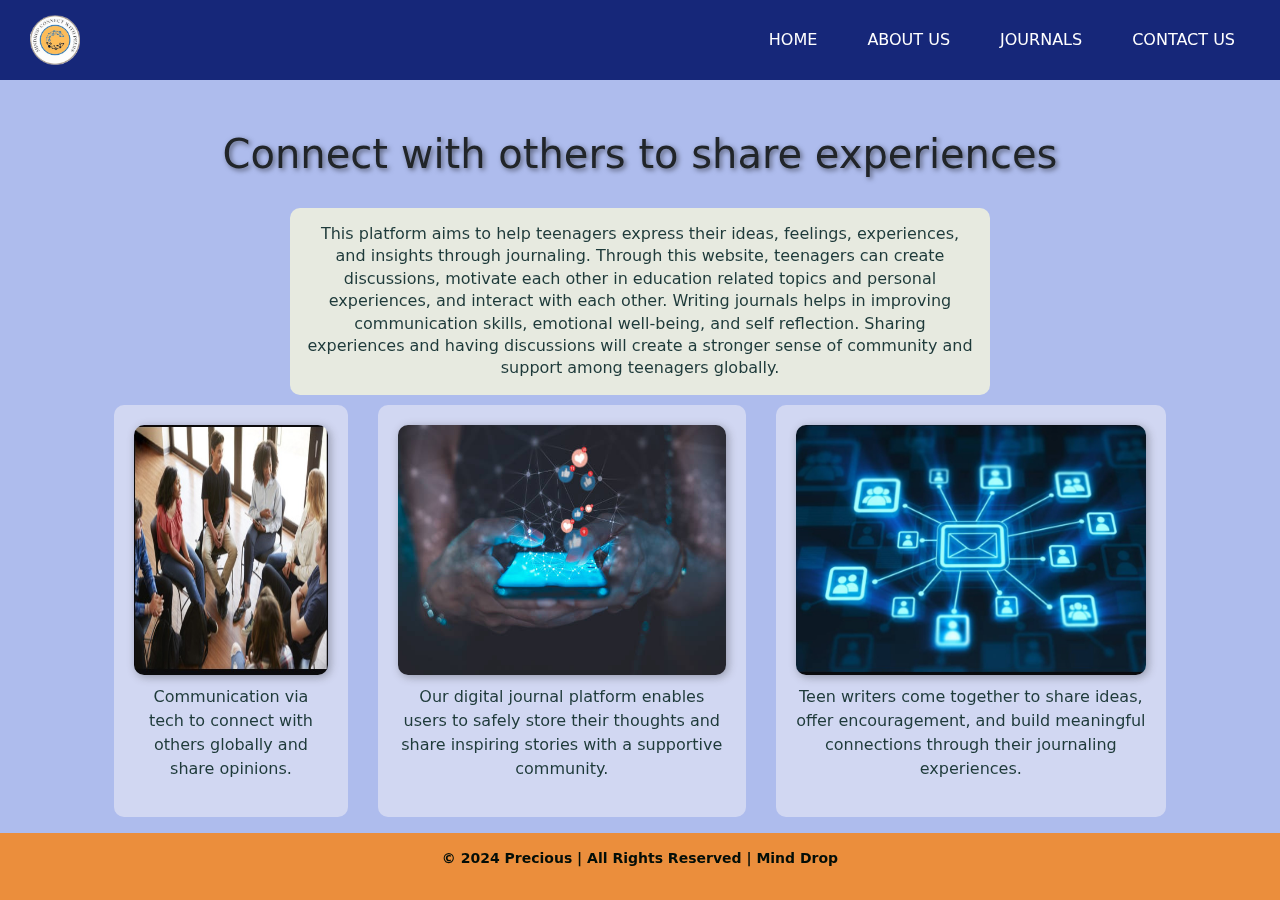
<file: index.html>
<!DOCTYPE html>
<html lang="en">
<head>
    <meta charset="UTF-8">
    <meta name="viewport" content="width=device-width, initial-scale=1.0">
    <title>Mind Drop - Connecting to grow together</title>
    <link rel="stylesheet" href="styles.css">
    <link rel="stylesheet" href="https://cdn.jsdelivr.net/npm/bootstrap@5.3.0/dist/css/bootstrap.min.css">
</head>
<body>

    <!-- Dark Overlay -->
    <div class="overlay"></div>

    <!-- Header Section -->
    <header class="header">
        <div class="logo"><img src="Logo.png" width="50" height="50"></div>
        <nav class="header-nav">
            <ul>
                <li><a href="index.html">HOME</a></li>
                <li><a href="about.html">ABOUT US</a></li>
                <li><a href="journals.html">JOURNALS</a></li>
                <li><a href="contactus.html">CONTACT US</a></li>
            </ul>
        </nav>
    </header>

    <!-- Main Content -->
    <main class="main-content">
        <h1>Connect with others to share experiences</h1>
        <p class="intro-text">
         This platform aims to help teenagers express their ideas, feelings, experiences, and 
         insights through journaling. Through this website, teenagers can create discussions, 
         motivate each other in education related topics and personal experiences, and interact with
         each other. Writing journals helps in improving communication skills, emotional well-being, 
         and self reflection. Sharing experiences and having discussions will create a stronger sense 
         of community and support among teenagers globally.

        </p>

        <!-- Images with Text -->
        <div class="image-section">
            <div class="image-box">
                <img src="Talking.jpg" alt="Discussions">
                <p>Communication via tech to connect with others globally and share opinions.</p>
            </div>
            <div class="image-box">
                <img src="Home2.jpg" alt="Interacting everywhere">
                <p>Our digital journal platform enables users to safely store their thoughts and share 
                inspiring stories with a supportive community.</p>
            </div>
            <div class="image-box">
                <img src="Connection.jpg" alt="Building relationships" width="50" height="50">
                <p>Teen writers come together to share ideas, offer encouragement, and build meaningful 
                connections through their journaling experiences.</p>
            </div>
        </div>
    </main>

    <!-- Footer -->
    <footer class="footer">
        <p>&copy; 2024 Precious | All Rights Reserved | Mind Drop</p>
    </footer>

</body>
</html>
</file>
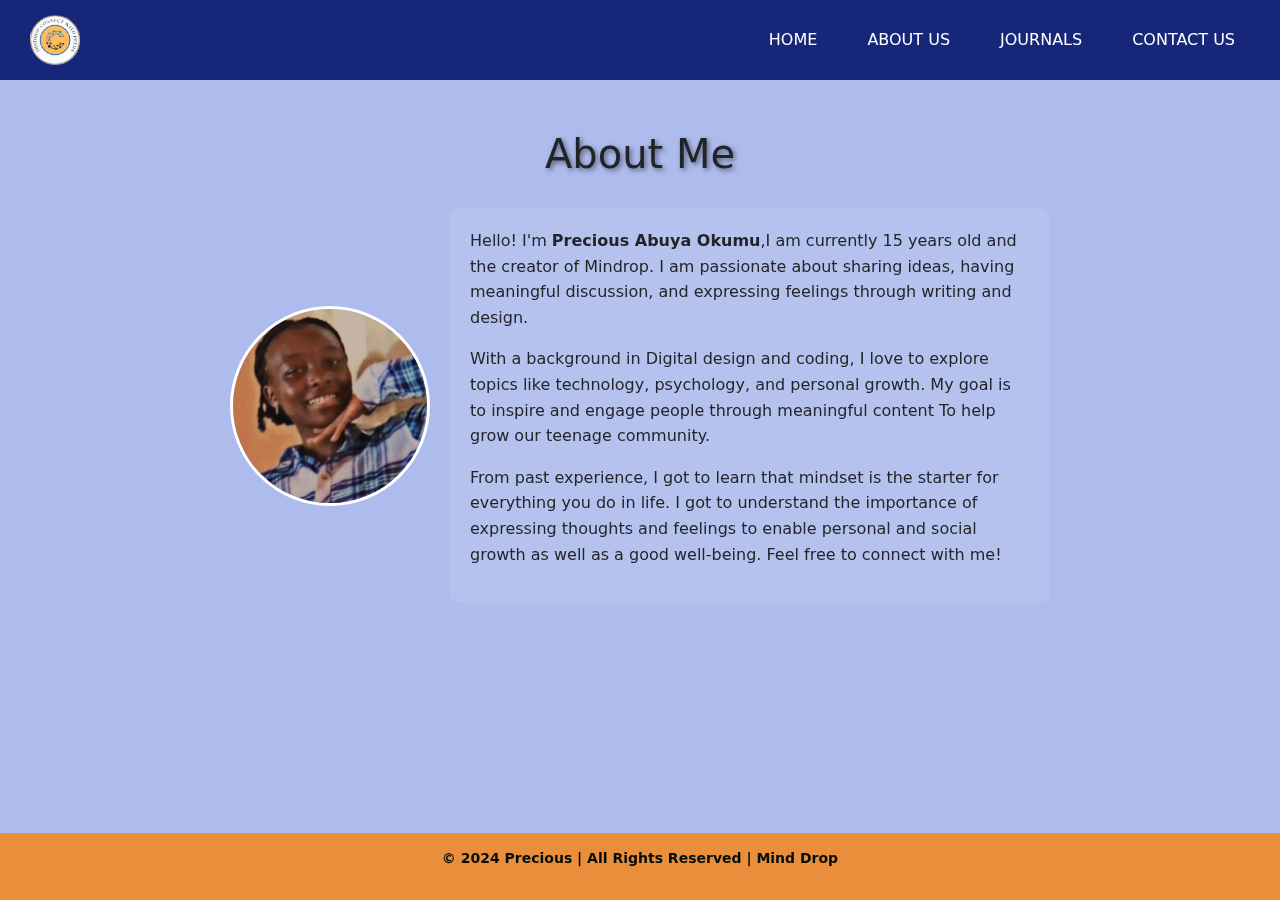
<file: about.html>
<!DOCTYPE html>
<html lang="en">
<head>
    <meta charset="UTF-8">
    <meta name="viewport" content="width=device-width, initial-scale=1.0">
    <title>Mind Drop - Connecting to grow together</title>
    <link rel="stylesheet" href="styles.css">
    <link rel="stylesheet" href="https://cdn.jsdelivr.net/npm/bootstrap@5.3.0/dist/css/bootstrap.min.css">
</head>
<body>

    <!-- Dark Overlay -->
    <div class="overlay"></div>

    <!-- Header Section -->
    <header class="header">
        <div class="logo"><img src="Logo.png" width="50" height="50"></div>
        <nav class="header-nav">
            <ul>
                <li><a href="index.html">HOME</a></li>
                <li><a href="about.html">ABOUT US</a></li>
                <li><a href="journals.html">JOURNALS</a></li>
                <li><a href="contactus.html">CONTACT US</a></li>
            </ul>
        </nav>
    </header>


    <!-- About Me Section -->
    <main class="main-content">
        <h1>About Me</h1>
        <div class="about-container">
            <img src="Preciouspic.jpg" alt="Profile Picture" class="about-image">
            <div class="about-text">
                <p>Hello! I'm <strong>Precious Abuya Okumu</strong>,I am currently 15 years old and the creator of Mindrop. I am passionate about sharing ideas, having meaningful discussion, and expressing feelings through writing and design.</p>
                <p>With a background in Digital design and coding, I love to explore topics like technology, psychology, and personal growth. My goal is to inspire and engage people through meaningful content To help grow our teenage community.</p>
                <p>From past experience, I got to learn that mindset is the starter for everything you do in life. I got to understand the importance of expressing thoughts and feelings to enable personal and social growth as well as a good well-being. Feel free to connect with me!</p>
            </div>
        </div>
    </main>
    <!-- Journals Section -->
   

    <!-- Footer -->
    <footer class="footer">
        <p>&copy; 2024 Precious | All Rights Reserved | Mind Drop</p>
    </footer>

</body>
</html>
</file>
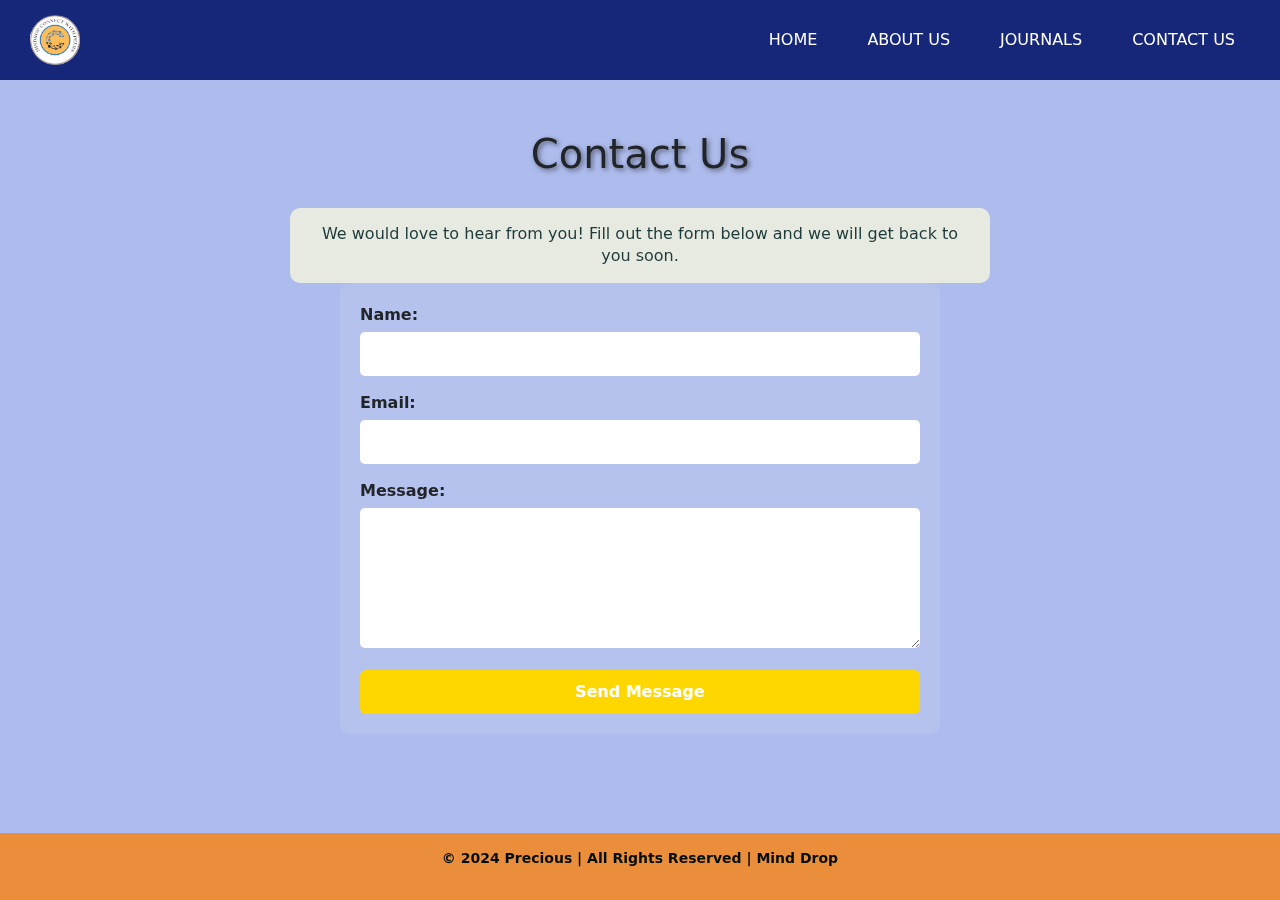
<file: contactus.html>
<!DOCTYPE html>
<html lang="en">
<head>
    <meta charset="UTF-8">
    <meta name="viewport" content="width=device-width, initial-scale=1.0">
    <title>Mind Drop - Connecting to grow together</title>
    <link rel="stylesheet" href="styles.css">
    <link rel="stylesheet" href="https://cdn.jsdelivr.net/npm/bootstrap@5.3.0/dist/css/bootstrap.min.css">
</head>
<body>

    <!-- Dark Overlay -->
    <div class="overlay"></div>

    <!-- Header Section -->
    <header class="header">
        <div class="logo"><img src="Logo.png" width="50" height="50"></div>
        <nav class="header-nav">
            <ul>
                <li><a href="index.html">HOME</a></li>
                <li><a href="about.html">ABOUT US</a></li>
                <li><a href="journals.html">JOURNALS</a></li>
                <li><a href="contactus.html">CONTACT US</a></li>
            </ul>
        </nav>
    </header>

   
    <!-- Contact Form Section -->
    <main class="main-content">
        <h1>Contact Us</h1>
        <p class="intro-text">We would love to hear from you! Fill out the form below and we will get back to you soon.</p>
        
        <form class="contact-form">
            <div class="form-group">
                <label for="name">Name:</label>
                <input type="text" id="name" name="name" required>
            </div>
            <div class="form-group">
                <label for="email">Email:</label>
                <input type="email" id="email" name="email" required>
            </div>
            <div class="form-group">
                <label for="message">Message:</label>
                <textarea id="message" name="message" rows="5" required></textarea>
            </div>
            <button type="submit" class="btn btn-primary">Send Message</button>
        </form>
    </main>

    <!-- Footer -->
    <footer class="footer">
        <p>&copy; 2024 Precious | All Rights Reserved | Mind Drop</p>
    </footer>

</body>
</html>
</file>
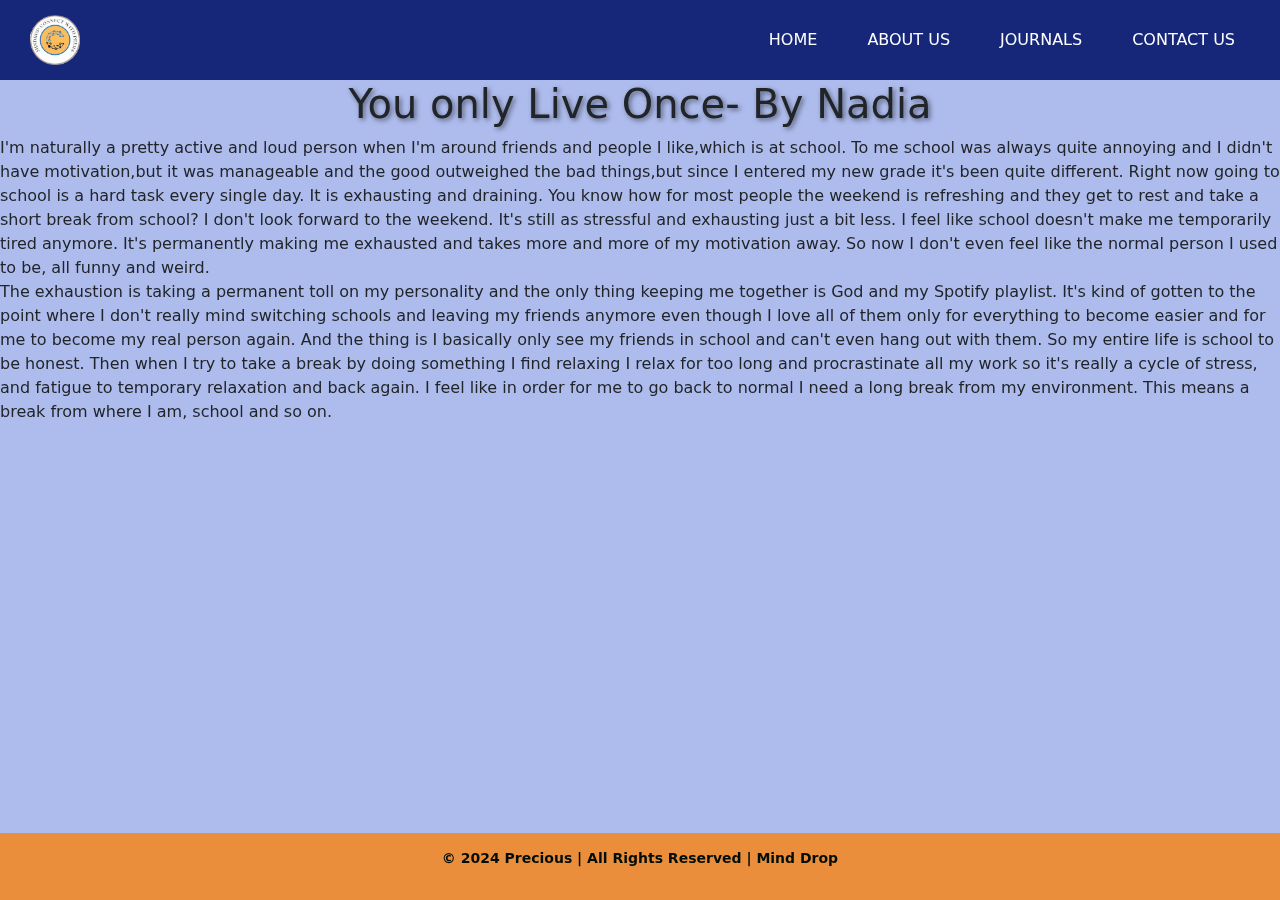
<file: journal1.html>
<!DOCTYPE html>
<html lang="en">
<head>
    <meta charset="UTF-8">
    <meta name="viewport" content="width=device-width, initial-scale=1.0">
    <title>Mind Drop - Connecting to grow together</title>
    <link rel="stylesheet" href="styles.css">
    <link rel="stylesheet" href="https://cdn.jsdelivr.net/npm/bootstrap@5.3.0/dist/css/bootstrap.min.css">
</head>
<body>

    <!-- Dark Overlay -->
    <div class="overlay"></div>

    <!-- Header Section -->
    <header class="header">
        <div class="logo"><img src="Logo.png" width="50" height="50"></div>
        <nav class="header-nav">
            <ul>
                <li><a href="index.html">HOME</a></li>
                <li><a href="about.html">ABOUT US</a></li>
                <li><a href="journals.html">JOURNALS</a></li>
                <li><a href="contactus.html">CONTACT US</a></li>
            </ul>
        </nav>
    </header>

   <h1>You only Live Once- By Nadia</h1>
   <p> 
    I'm naturally a pretty active and loud person when I'm around friends and people 
    I like,which is at 
    school. To me school was always quite annoying and I didn't have motivation,but it was manageable and
    the good outweighed the bad things,but since I entered my new grade it's been quite different.
    Right now going to school is a hard task every single day. It is exhausting and draining. You know 
    how for most people the weekend is refreshing and they get to rest and take a short break from 
    school? I don't look forward to the weekend. It's still as stressful and exhausting just a bit less.
    I feel like school doesn't make me temporarily tired anymore. It's permanently making me exhausted 
    and takes more and more of my motivation away. So now I don't even feel like the normal person I 
    used to be, all funny and weird.<br>The exhaustion is taking a permanent toll on my personality and the
    only thing keeping me together is God and my Spotify playlist. It's kind of gotten to the point where
    I don't really mind switching schools and leaving my friends anymore even though I love all of them only
    for everything to become easier and for me to become my real person again. And the thing is I basically 
    only see my friends in school and can't even hang out with them. So my entire life is school to be honest.
    Then when I try to take a break by doing something I find relaxing I relax for too long and procrastinate
    all my work so it's really a cycle of stress, and fatigue to temporary relaxation and back again.
    
    I feel like in order for me to go back to normal I need a long break from my environment. This means a break from where I am, school and so on.</p>

    <!-- Footer -->
    <footer class="footer">
        <p>&copy; 2024 Precious | All Rights Reserved | Mind Drop</p>
    </footer>

</body>
</html>
</file>
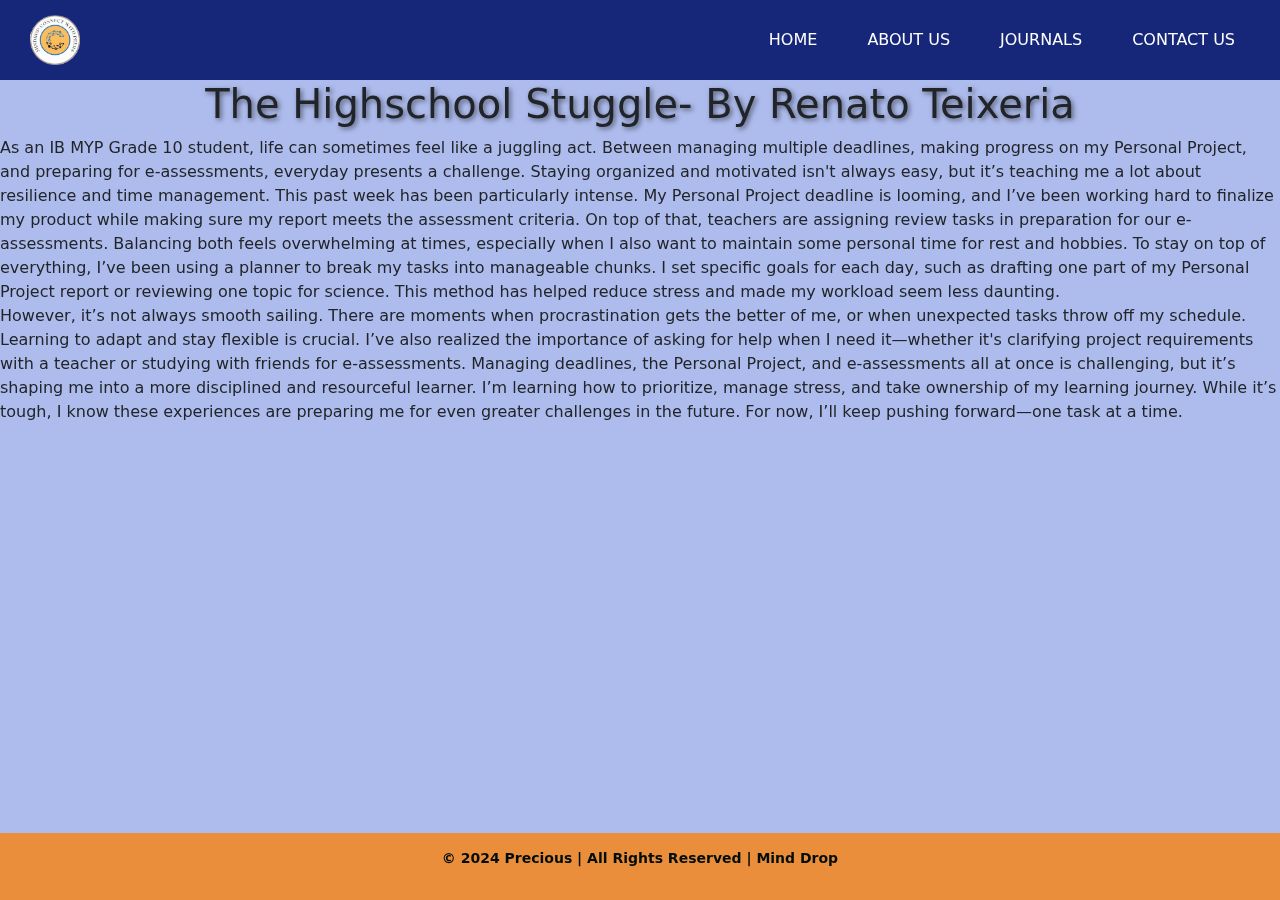
<file: journal2.html>
<!DOCTYPE html>
<html lang="en">
<head>
    <meta charset="UTF-8">
    <meta name="viewport" content="width=device-width, initial-scale=1.0">
    <title>Mind Drop - Connecting to grow together</title>
    <link rel="stylesheet" href="styles.css">
    <link rel="stylesheet" href="https://cdn.jsdelivr.net/npm/bootstrap@5.3.0/dist/css/bootstrap.min.css">
</head>
<body>

    <!-- Dark Overlay -->
    <div class="overlay"></div>

    <!-- Header Section -->
    <header class="header">
        <div class="logo"><img src="Logo.png" width="50" height="50"></div>
        <nav class="header-nav">
            <ul>
                <li><a href="index.html">HOME</a></li>
                <li><a href="about.html">ABOUT US</a></li>
                <li><a href="journals.html">JOURNALS</a></li>
                <li><a href="contactus.html">CONTACT US</a></li>
            </ul>
        </nav>
    </header>
   <h1>The Highschool Stuggle- By Renato Teixeria</h1>
   <p> As an IB MYP Grade 10 student, life can sometimes feel like a juggling act. Between managing 
multiple deadlines, making progress on my Personal Project, and preparing for e-assessments, everyday 
presents a challenge. Staying organized and motivated isn't always easy, but it’s teaching me a lot 
about resilience and time management. This past week has been particularly intense. My Personal Project 
deadline is looming, and I’ve been working hard to finalize my product while making sure my report meets
the assessment criteria. On top of that, teachers are assigning review tasks in preparation for our 
e-assessments. Balancing both feels overwhelming at times, especially when I also want to maintain some 
personal time for rest and hobbies. To stay on top of everything, I’ve been using a planner to break my 
tasks into manageable chunks. I set specific goals for each day, such as drafting one part of my Personal 
Project report or reviewing one topic for science. This method has helped reduce stress and made my workload
seem less daunting. <br> However, it’s not always smooth sailing. There are moments when procrastination
gets the better of me, or when unexpected tasks throw off my schedule. Learning to adapt and stay 
flexible is crucial. I’ve also realized the importance of asking for help when I need it—whether it's 
clarifying project requirements with a teacher or studying with friends for e-assessments.
Managing deadlines, the Personal Project, and e-assessments all at once is challenging, but it’s shaping 
me into a more disciplined and resourceful learner. I’m learning how to prioritize, manage stress, and 
take ownership of my learning journey. While it’s tough, I know these experiences are preparing me for 
even greater challenges in the future. For now, I’ll keep pushing forward—one task at a time.</p>
 <!-- Footer -->
 <footer class="footer">
  <p>&copy; 2024 Precious | All Rights Reserved | Mind Drop</p>
 </footer>

</body>
</html>
</file>
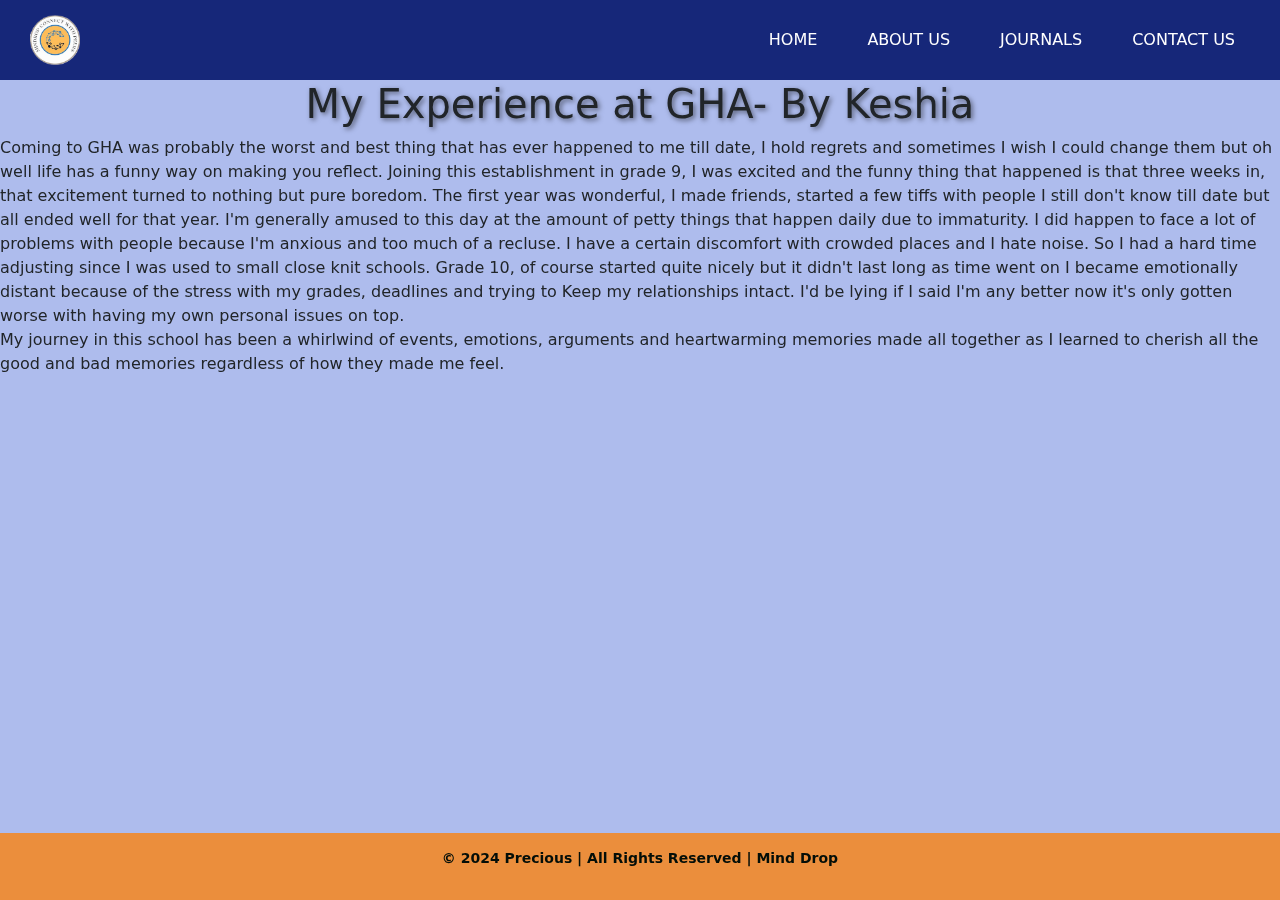
<file: journal3.html>
<!DOCTYPE html>
<html lang="en">
<head>
    <meta charset="UTF-8">
    <meta name="viewport" content="width=device-width, initial-scale=1.0">
    <title>Mind Drop - Connecting to grow together</title>
    <link rel="stylesheet" href="styles.css">
    <link rel="stylesheet" href="https://cdn.jsdelivr.net/npm/bootstrap@5.3.0/dist/css/bootstrap.min.css">
</head>
<body>

    <!-- Dark Overlay -->
    <div class="overlay"></div>

    <!-- Header Section -->
    <header class="header">
        <div class="logo"><img src="Logo.png" width="50" height="50"></div>
        <nav class="header-nav">
            <ul>
                <li><a href="index.html">HOME</a></li>
                <li><a href="about.html">ABOUT US</a></li>
                <li><a href="journals.html">JOURNALS</a></li>
                <li><a href="contactus.html">CONTACT US</a></li>
            </ul>
        </nav>
    </header>

   <h1>My Experience at GHA- By Keshia</h1>
   <p> Coming to GHA was probably the worst and best thing that has ever happened to me till date, I hold
 regrets and sometimes I wish I could change them but oh well life has a funny way on making you reflect. 
 Joining this establishment in grade 9, I was excited and the funny thing that happened is that three weeks
in, that excitement turned to nothing but pure boredom. The first year was wonderful, I made friends, 
started a few tiffs with people I still don't know till date but all ended well for that year. I'm generally 
amused to this day at the amount of petty things that happen daily due to immaturity. I did happen to face
a lot of problems with people because I'm anxious and too much of a recluse. I have a certain discomfort
with crowded places and I hate noise. So I had a hard time adjusting since I was used to small close knit schools. Grade 10, of course started quite nicely but it didn't last long as time 
went on I became emotionally distant because of the stress with my grades, deadlines and trying to Keep 
my relationships intact. I'd be lying if I said I'm any better now it's only gotten worse with having my 
own personal issues on top. <br>
My journey in this school has been a whirlwind of events, emotions, arguments and heartwarming memories 
made all together as I learned to cherish all the good and bad memories regardless of how they made me 
feel. </p>

    <!-- Footer -->
    <footer class="footer">
        <p>&copy; 2024 Precious | All Rights Reserved | Mind Drop</p>
    </footer>

</body>
</html>
</file>
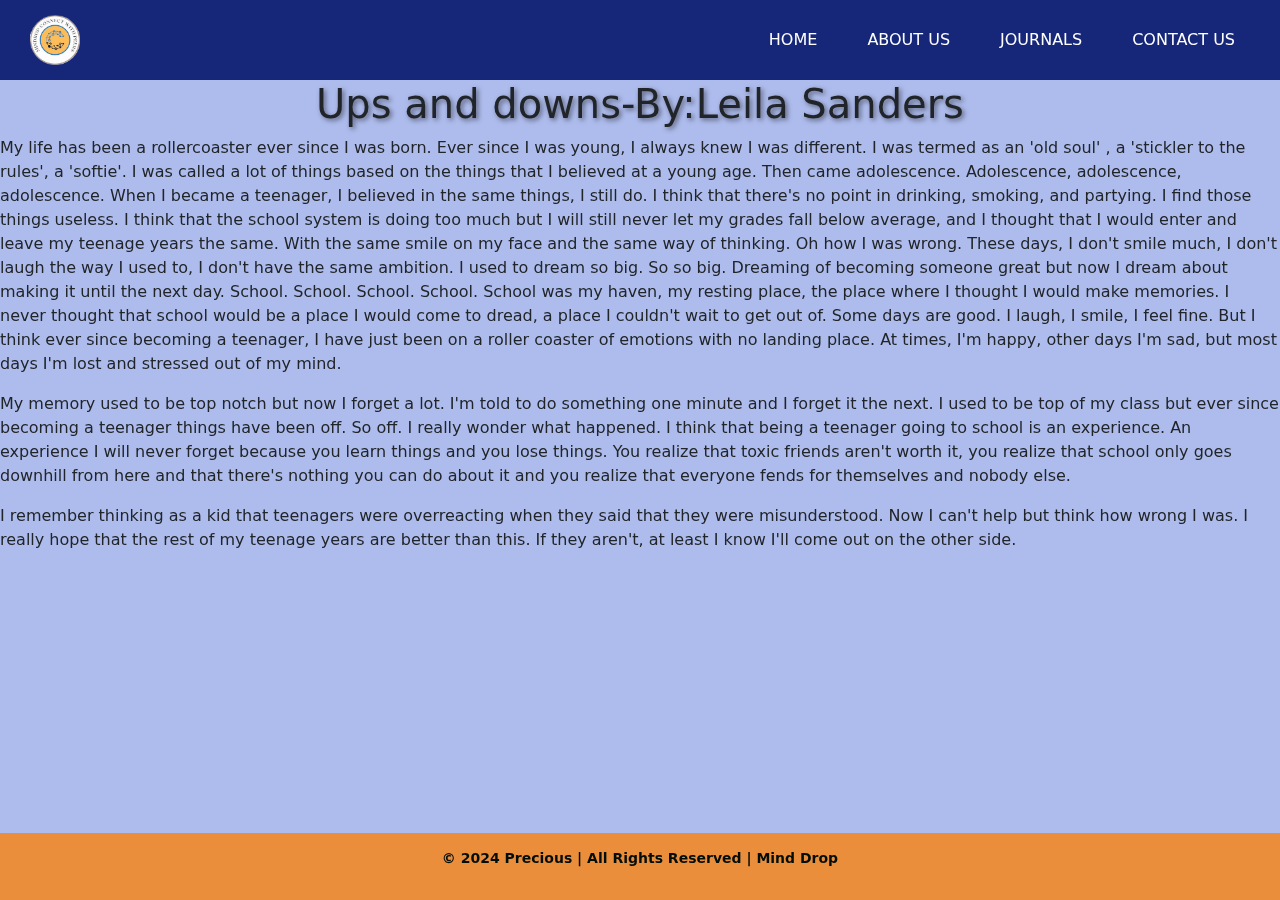
<file: journal4.html>
<!DOCTYPE html>
<html lang="en">
<head>
    <meta charset="UTF-8">
    <meta name="viewport" content="width=device-width, initial-scale=1.0">
    <title>Mind Drop - Connecting to grow together</title>
    <link rel="stylesheet" href="styles.css">
    <link rel="stylesheet" href="https://cdn.jsdelivr.net/npm/bootstrap@5.3.0/dist/css/bootstrap.min.css">
</head>
<body>

    <!-- Dark Overlay -->
    <div class="overlay"></div>

    <!-- Header Section -->
    <header class="header">
        <div class="logo"><img src="Logo.png" width="50" height="50"></div>
        <nav class="header-nav">
            <ul>
                <li><a href="index.html">HOME</a></li>
                <li><a href="about.html">ABOUT US</a></li>
                <li><a href="journals.html">JOURNALS</a></li>
                <li><a href="contactus.html">CONTACT US</a></li>
            </ul>
        </nav>
    </header>

   <h1>Ups and downs-By:Leila Sanders</h1>
   <p> My life has been a rollercoaster ever since I was born. Ever since I was young, I always knew I 
 was different. I was termed as an 'old soul' , a 'stickler to the rules', a 'softie'. I was called a
lot of things based on the things that I believed at a young age. Then came adolescence. Adolescence,
adolescence, adolescence. When I became a teenager, I believed in the same things, I still do. I think 
that there's no point in drinking, smoking, and partying. I find those things useless. I think that the 
school system is doing too much but I will still never let my grades fall below average, and I thought 
that I would enter and leave my teenage years the same. With the same smile on my face and the same way 
of thinking. Oh how I was wrong. These days, I don't smile much, I don't laugh the way I used to, I don't
have the same ambition. I used to dream so big. So so big. Dreaming of becoming someone great but now I
dream about making it until the next day. School. School. School. School. School was my haven, my resting 
place, the place where I thought I would make memories. I never thought that school would be a place I 
would come to dread, a place I couldn't wait to get out of. Some days are good. I laugh, I smile, I feel 
fine. But I think ever since becoming a teenager, I have just been on a roller coaster of emotions with 
no landing place. At times, I'm happy, other days I'm sad, but most days I'm lost and stressed out of my 
mind.</p>
<p> My memory used to be top notch but now I forget a lot. I'm told to do something one minute and I 
forget it the next. I used to be top of my class but ever since becoming a teenager things have been off.
So off. I really wonder what happened. I think that being a teenager going to school is an experience.
An experience I will never forget because you learn things and you lose things. You realize that toxic 
friends aren't worth it, you realize that school only goes downhill from here and that there's nothing 
you can do about it and you realize that everyone fends for themselves and nobody else.</p>
<p>I remember thinking as a kid that teenagers were overreacting when they said that they were 
 misunderstood. Now I can't help but think how wrong I was. I really hope that the rest of my teenage
 years are better than this. If they aren't, at least I know I'll come out on the other side. 

    <!-- Footer -->
    <footer class="footer">
        <p>&copy; 2024 Precious | All Rights Reserved | Mind Drop</p>
    </footer>

</body>
</html>
</file>
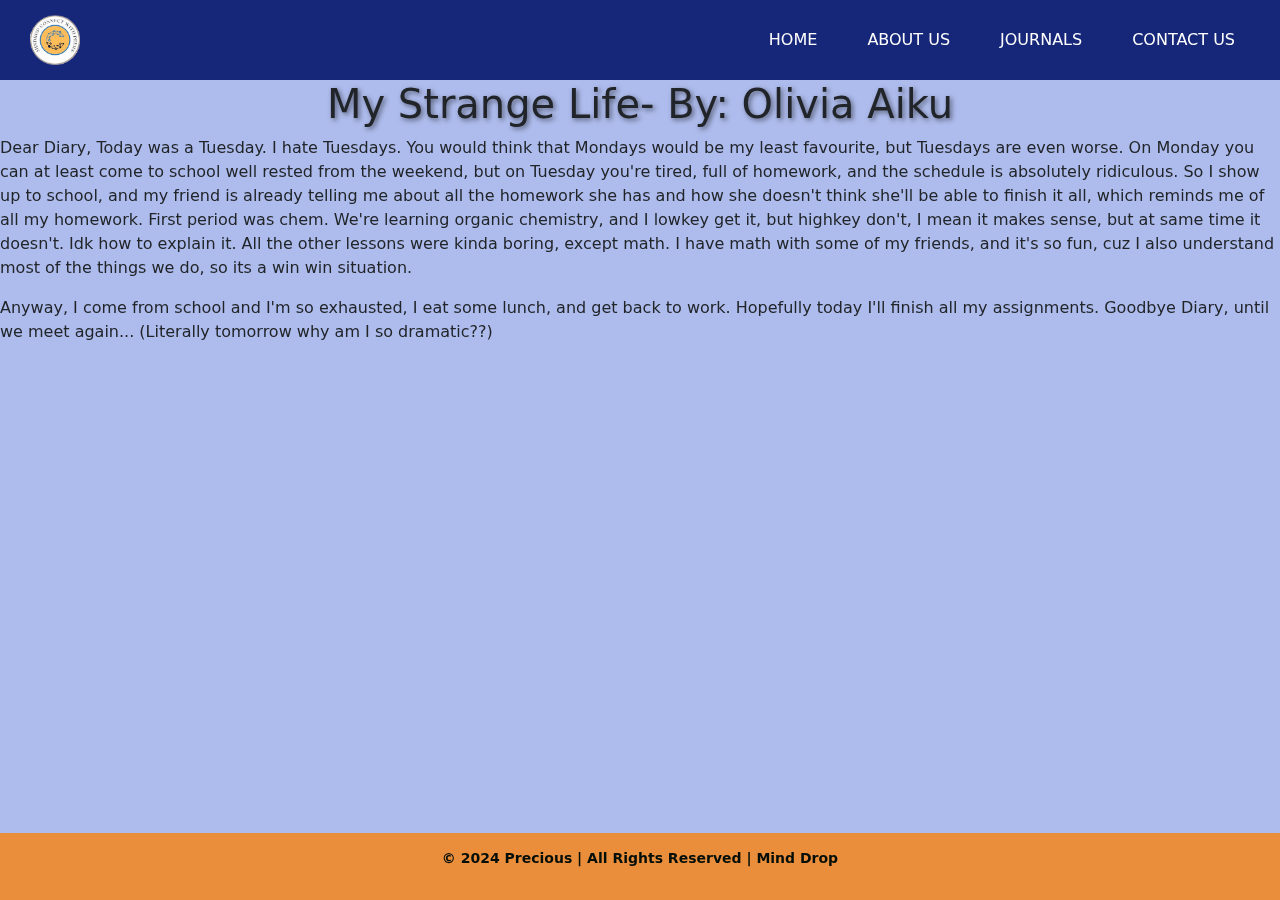
<file: journal5.html>
<!DOCTYPE html>
<html lang="en">
<head>
    <meta charset="UTF-8">
    <meta name="viewport" content="width=device-width, initial-scale=1.0">
    <title>Mind Drop - Connecting to grow together</title>
    <link rel="stylesheet" href="styles.css">
    <link rel="stylesheet" href="https://cdn.jsdelivr.net/npm/bootstrap@5.3.0/dist/css/bootstrap.min.css">
</head>
<body>

    <!-- Dark Overlay -->
    <div class="overlay"></div>

    <!-- Header Section -->
    <header class="header">
        <div class="logo"><img src="Logo.png" width="50" height="50"></div>
        <nav class="header-nav">
            <ul>
                <li><a href="index.html">HOME</a></li>
                <li><a href="about.html">ABOUT US</a></li>
                <li><a href="journals.html">JOURNALS</a></li>
                <li><a href="contactus.html">CONTACT US</a></li>
            </ul>
        </nav>
    </header>

   <h1>My Strange Life- By: Olivia Aiku</h1>
   <p> Dear Diary,
Today was a Tuesday. I hate Tuesdays. You would think that Mondays would be my least favourite, but 
 Tuesdays are even worse. On Monday you can at least come to school well rested from the weekend, but
on Tuesday you're tired, full of homework, and the schedule is absolutely ridiculous. So I show up to 
school, and my friend is already telling me about all the homework she has and how she doesn't think 
she'll be able to finish it all, which reminds me of all my homework. First period was chem. We're 
learning organic chemistry, and I lowkey get it, but highkey don't, I mean it makes sense, but at same time it doesn't. Idk how to explain it.
All the other lessons were kinda boring, except math. I have math with some of my friends, and it's so 
fun, cuz I also understand most of the things we do, so its a win win situation.</p> 
<p>Anyway, I come from school and I'm so exhausted, I eat some lunch, and get back to work. Hopefully 
today I'll finish all my assignments. Goodbye Diary, until we meet again... (Literally tomorrow why am I so dramatic??)</p>

    <!-- Footer -->
    <footer class="footer">
        <p>&copy; 2024 Precious | All Rights Reserved | Mind Drop</p>
    </footer>

</body>
</html>
</file>
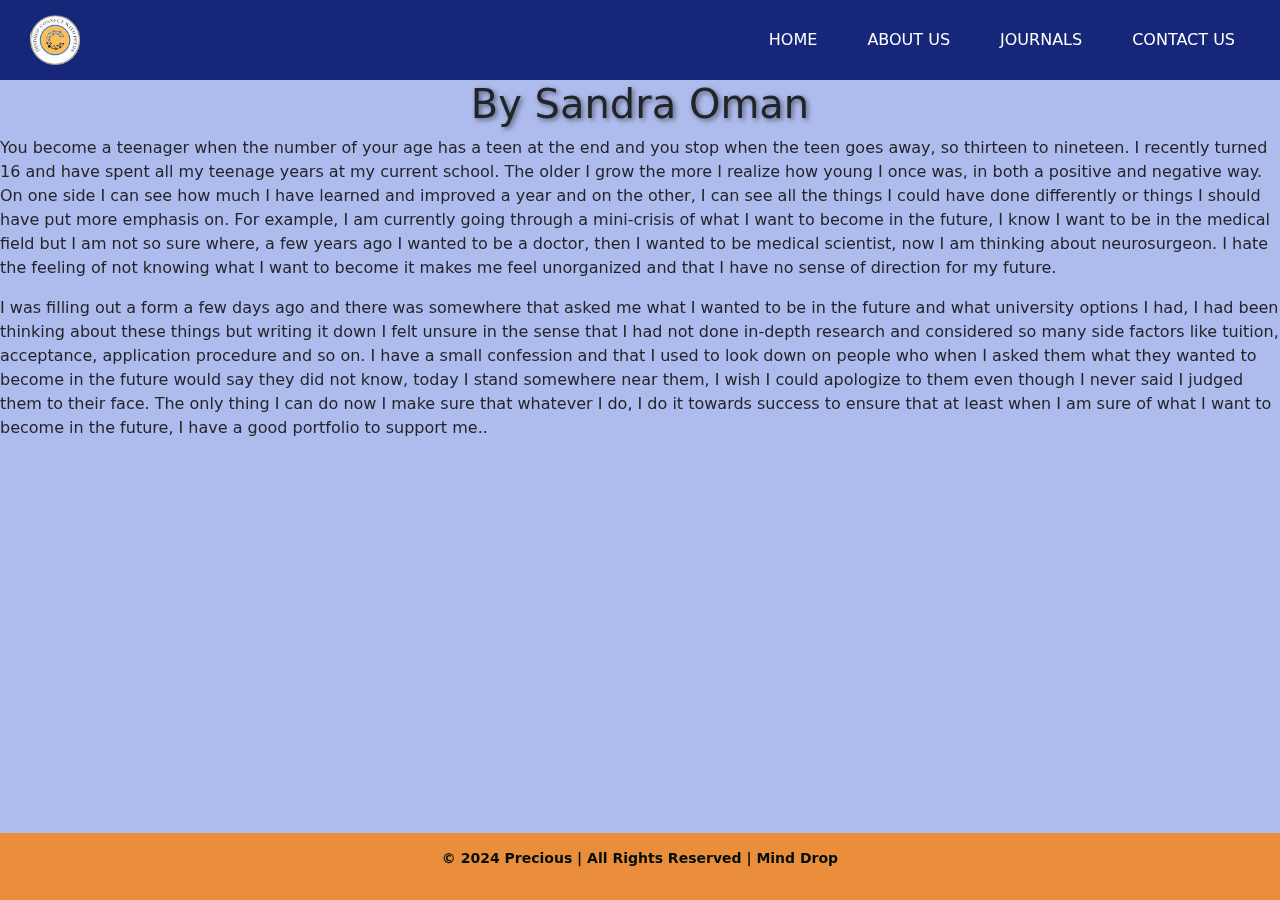
<file: journal6.html>
<!DOCTYPE html>
<html lang="en">
<head>
    <meta charset="UTF-8">
    <meta name="viewport" content="width=device-width, initial-scale=1.0">
    <title>Mind Drop - Connecting to grow together</title>
    <link rel="stylesheet" href="styles.css">
    <link rel="stylesheet" href="https://cdn.jsdelivr.net/npm/bootstrap@5.3.0/dist/css/bootstrap.min.css">
</head>
<body>

    <!-- Dark Overlay -->
    <div class="overlay"></div>

    <!-- Header Section -->
    <header class="header">
        <div class="logo"><img src="Logo.png" width="50" height="50"></div>
        <nav class="header-nav">
            <ul>
                <li><a href="index.html">HOME</a></li>
                <li><a href="about.html">ABOUT US</a></li>
                <li><a href="journals.html">JOURNALS</a></li>
                <li><a href="contactus.html">CONTACT US</a></li>
            </ul>
        </nav>
    </header>

   <h1>By Sandra Oman</h1>
   <p> You become a teenager when the number of your age has a teen at the end and you stop when the 
teen goes away, so thirteen to nineteen. I recently turned 16 and have spent all my teenage years at my
 current school. The older I grow the more I realize how young I once was, in both a positive and 
 negative way. On one side I can see how much I have learned and improved a year and on the other, I can
see all the things I could have done differently or things I should have put more emphasis on. For 
example, I am currently going through a mini-crisis of what I want to become in the future, I know I 
want to be in the medical field but I am not so sure where, a few years ago I wanted to be a doctor, 
then I wanted to be medical scientist, now I am thinking about neurosurgeon. I hate the feeling of not
knowing what I want to become it makes me feel unorganized and that I have no sense of direction for my 
future. </p>
<p>I was filling out a form a few days ago and there was somewhere that asked me what I wanted to be
in the future and what university options I had, I had been thinking about these things but writing it 
down I felt unsure in the sense that I had not done in-depth research and considered so many side factors 
like tuition, acceptance, application procedure and so on. I have a small confession and that I used to 
look down on people who when I asked them what they wanted to become in the future would say they did not
know, today I stand somewhere near them, I wish I could apologize to them even though I never said I
 judged them to their face. The only thing I can do now I make sure that whatever I do, I do it towards 
 success to ensure that at least when I am sure of what I want to become in the future, I have a good 
 portfolio to support me.. </p>

    <!-- Footer -->
    <footer class="footer">
        <p>&copy; 2024 Precious | All Rights Reserved | Mind Drop</p>
    </footer>

</body>
</html>
</file>
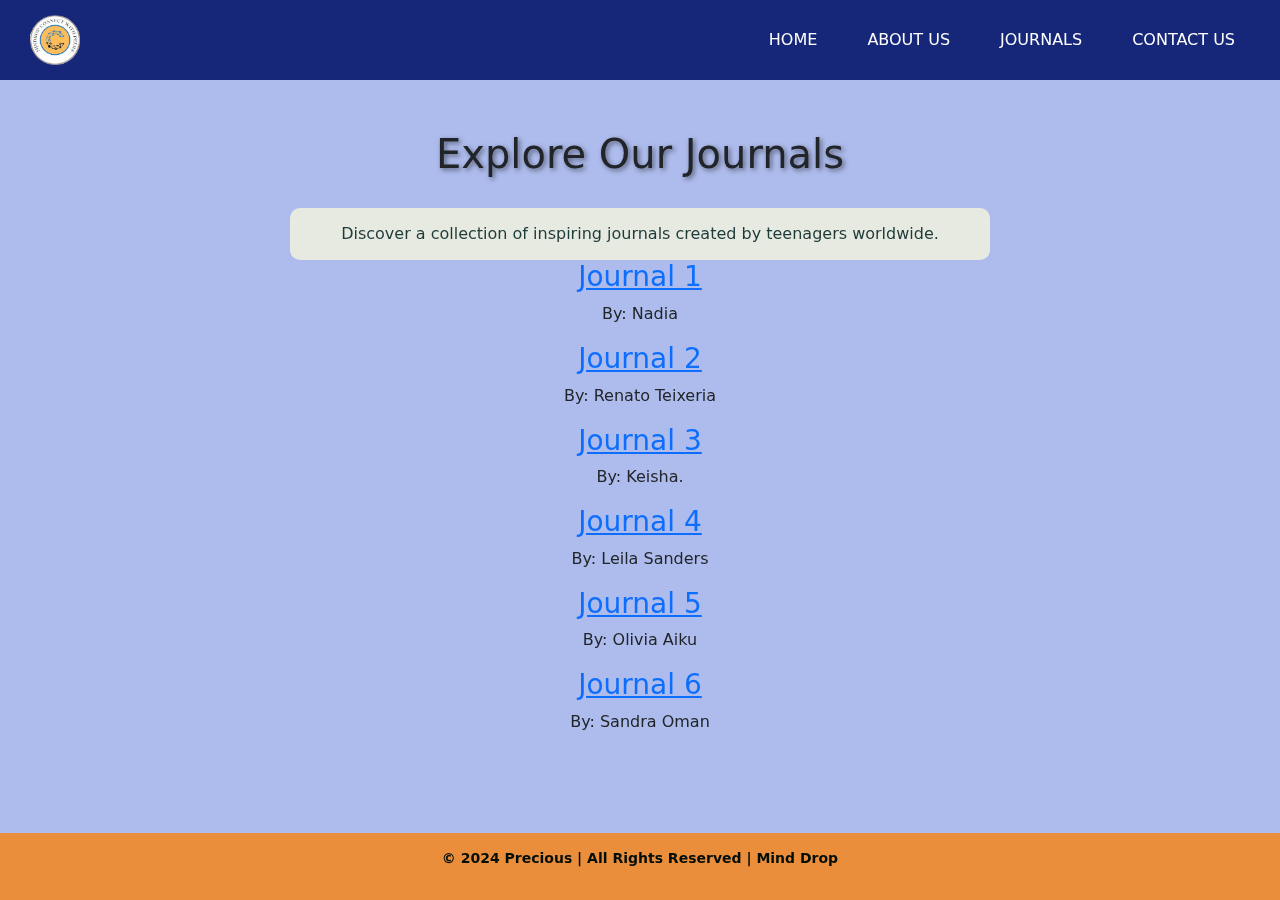
<file: journals.html>
<!DOCTYPE html>
<html lang="en">
<head>
    <meta charset="UTF-8">
    <meta name="viewport" content="width=device-width, initial-scale=1.0">
    <title>Mind Drop - Connecting to grow together</title>
    <link rel="stylesheet" href="styles.css">
    <link rel="stylesheet" href="https://cdn.jsdelivr.net/npm/bootstrap@5.3.0/dist/css/bootstrap.min.css">
</head>
<body>

    <!-- Dark Overlay -->
    <div class="overlay"></div>

    <!-- Header Section -->
    <header class="header">
        <div class="logo"><img src="Logo.png" width="50" height="50"></div>
        <nav class="header-nav">
            <ul>
                <li><a href="index.html">HOME</a></li>
                <li><a href="about.html">ABOUT US</a></li>
                <li><a href="journals.html">JOURNALS</a></li>
                <li><a href="contactus.html">CONTACT US</a></li>
            </ul>
        </nav>
    </header>

 
    <!-- Journals Section -->
    <main class="main-content">
        <h1>Explore Our Journals</h1>
        <p class="intro-text">Discover a collection of inspiring journals created by teenagers worldwide.</p>

        <div class="journal-section">
            <div class="journal-box">
                <a href="journal1.html"><h3>Journal 1</h3></a>
                <p>By: Nadia</p>
            </div>
            <div class="journal-box">
                <a href="journal2.html"> <h3>Journal 2</h3></a>
                <p>By: Renato Teixeria</p>
            </div>
            <div class="journal-box">
                <a href="journal3.html"><h3>Journal 3</h3></a>
                <p>By: Keisha.</p>
            </div>
             <div class="journal-section">
            <div class="journal-box">
            <a href="journal4.html"><h3>Journal 4</h3></a>
            <p>By: Leila Sanders </p>
        </div>
        <div class="journal-section">
            <div class="journal-box">
            <a href="journal5.html"><h3>Journal 5</h3></a>
            <p>By: Olivia Aiku</p>
        </div>
        <div class="journal-section">
            <div class="journal-box">
            <a href="journal6.html"><h3>Journal 6</h3></a>
            <p>By: Sandra Oman</p>
        </div>
    </main>
    <!-- Footer -->
    <footer class="footer">
        <p>&copy; 2024 Precious | All Rights Reserved | Mind Drop</p>
    </footer>

</body>
</html>
</file>
<file: styles.css>
/* General Styles */
body, html {
    margin: 0;
    padding: 0;
    font-family: 'Poppins', sans-serif;
    color: white;
    height: 100%;
    overflow-x: hidden;
}

/* Dark Overlay to Improve Readability */
.overlay {
    position: fixed;
    top: 0;
    left: 0;
    width: 100%;
    height: 100%;
    background: rgb(94, 121, 219, 0.5); /* Dark semi-transparent layer */
    z-index: -1;
}

/* Header Section */
.header {
    display: flex;
    justify-content: space-between;
    align-items: center;
    background-color: rgba(5, 22, 108, 0.9); /* Dark Green */
    padding: 15px 30px;
    color: white;
}

.logo {
    font-size: 26px;
    font-weight: bold;
    color: #FFD700; /* Gold */
}

.header-nav ul {
    list-style: none;
    display: flex;
    gap: 20px;
    margin: 0;
}

.header-nav a {
    color: white;
    text-decoration: none;
    font-size: 16px;
    padding: 8px 15px;
    border-radius: 5px;
    transition: 0.3s;
}

.header-nav a:hover {
    background-color: #FFB703; /* Vibrant Yellow */
    color: #1E3A3A;
}

/* Main Content */
.main-content {
    text-align: center;
    padding: 50px;
    max-width: 90%;
    margin: auto;
}

h1 {
    font-size: 34px;
    font-weight: bold;
    margin-bottom: 20px;
    text-align: center;
    color: #FFD700; /* Gold */
    text-shadow: 2px 2px 5px rgba(0, 0, 0, 0.5);
}

.intro-text {
    font-size: 16px;
    line-height: 1.4;
    max-width: 700px;
    margin: auto;
    background-color: rgba(245, 245, 220, 0.8); /* Beige with opacity */
    padding: 15px;
    border-radius: 10px;
    color: #1E3A3A;
    margin-top: 30px;
}

/* Image Section */
.image-section {
    display: flex;
    justify-content: center;
    gap: 30px;
    margin-top: 10px;
}

.image-box {
    text-align: center;
    max-width: 500px;
    background-color: rgba(234, 234, 244, 0.584); /* Soft Yellow */
    padding: 20px;
    border-radius: 10px;
}

.image-box img {
    width: 100%;
    height: 250px;
    border-radius: 10px;
    box-shadow: 2px 2px 10px rgba(0, 0, 0, 0.3);
}

.image-box p {
    font-size: 16px;
    margin-top: 10px;
    color: #1E3A3A;
}

/* Footer */
.footer {
    background-color: rgba(244, 135, 33, 0.872);
    text-align: center;
    padding: 15px;
    position: absolute;
    bottom: 0;
    width: 100%;
    font-size: 14px;
    color: rgb(4, 14, 8);
    font-weight: bold;
}
/* About Me Section */
.about-container {
    display: flex;
    align-items: center;
    justify-content: center;
    gap: 20px;
    flex-wrap: wrap;
    margin-top: 30px;
}

.about-image {
    width: 200px;
    height: 200px;
    border-radius: 50%;
    object-fit: cover;
    border: 3px solid white;
}

.about-text {
    max-width: 600px;
    text-align: left;
    font-size: 16px;
    line-height: 1.6;
    background: rgba(255, 255, 255, 0.1);
    padding: 20px;
    border-radius: 10px;
}

/* Contact Form */
.contact-form {
    background: rgba(255, 255, 255, 0.1);
    padding: 20px;
    border-radius: 10px;
    display: inline-block;
    width: 80%;
    max-width: 600px;
}

.contact-form .form-group {
    text-align: left;
    margin-bottom: 15px;
}

.contact-form label {
    font-weight: bold;
    display: block;
}

.contact-form input,
.contact-form textarea {
    width: 100%;
    padding: 10px;
    margin-top: 5px;
    border: none;
    border-radius: 5px;
    outline: none;
}

.contact-form textarea {
    resize: vertical;
}

.contact-form button {
    width: 100%;
    padding: 10px;
    font-size: 16px;
    font-weight: bold;
    background: #FFD700;
    border: none;
    cursor: pointer;
    transition: background "0.3s ease-in-out";
}

.contact-form button:hover {
    background: #FFA500;
}
</file>
